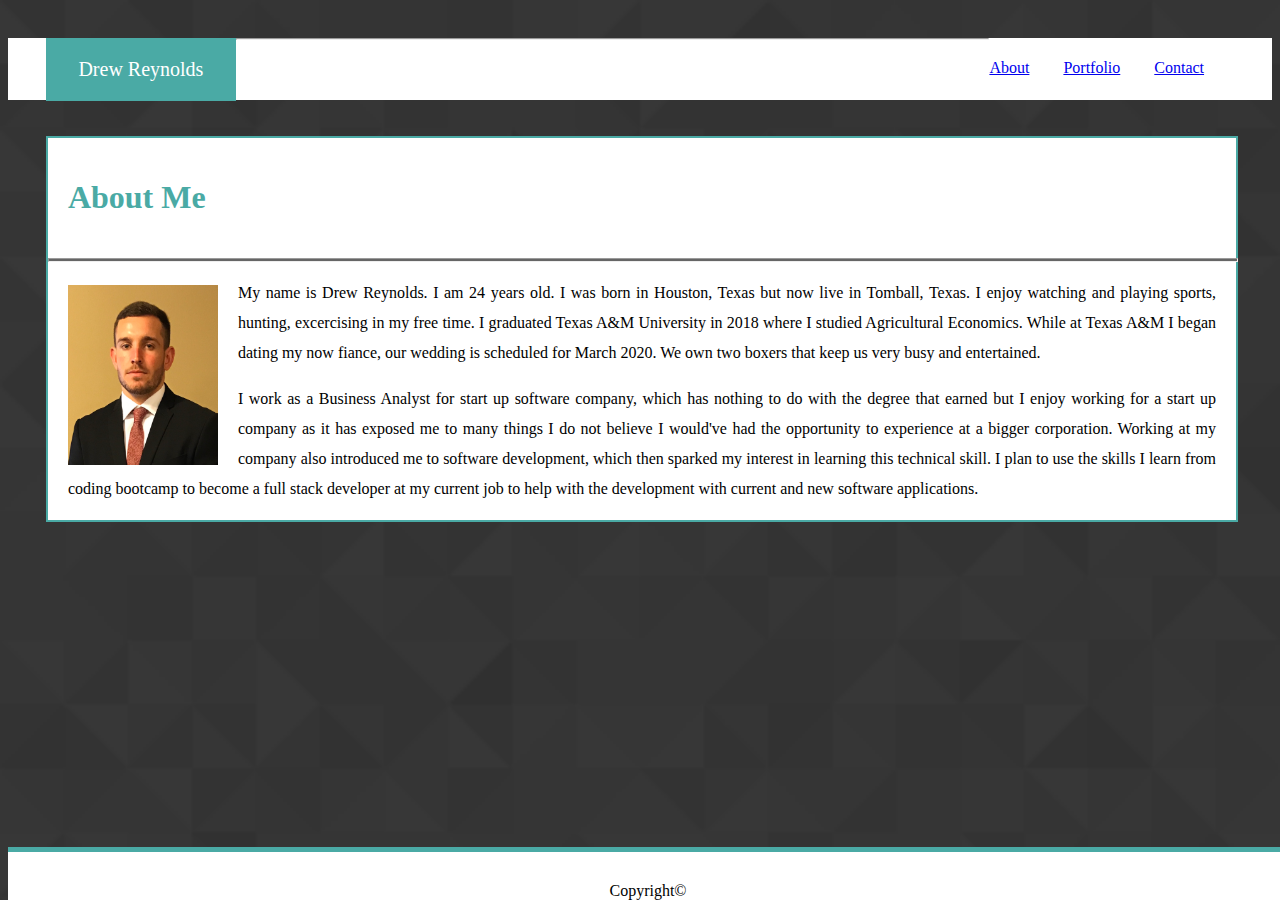
<file: index.html>
<html>
    <head>
        <title>Drew Reynolds</title>
        <link rel="stylesheet" href="assets/css/style.css"> 
        <meta name="viewport" content="width=device-width, initial-scale=1.0">
    </head>
    <body>
      <div class=fullheader>
       <Header>
            <div id=nameblock>
                    Drew Reynolds
                </div>
            <div class=navbar>
                    <a href="./index.html">About<div class=menu></div></a>
                    <a href="./portfolio.html">Portfolio<div class=menu></div></a>
                    <a href="./contact.html">Contact<div class=menu></div></a>
            </div>
            <hr>  
      </Header> 
      </div>
       <br>
       <br>
       <div class=bodybackground>
           <section class=bodycontent>
               <h1>About Me</h1>
               <hr id=seperator>
                <img class=profile-image src="assets/images/drew.JPG" alt="Drew Reynolds" style="width:150px; height:180px"> 
                    <p>
                        My name is Drew Reynolds. I am 24 years old. I was born in Houston, Texas but now live in Tomball, Texas. I enjoy watching and playing sports, hunting, excercising in my free time. I graduated Texas A&M University in 2018 where I studied Agricultural Economics. While at Texas A&M I began dating my now fiance, our wedding is scheduled for March 2020. We own two boxers that keep us very busy and entertained. 
                    </p>
                        <p>
                            I work as a Business Analyst for start up software company, which has nothing to do with the degree that earned but I enjoy working for a start up company as it has exposed me to many things I do not believe I would've had the opportunity to experience at a bigger corporation. Working at my company also introduced me to software development, which then sparked my interest in learning this technical skill. I plan to use the skills I learn from coding bootcamp to become a full stack developer at my current job to help with the development with current and new software applications. 
                        </p>    
                    
               </div>
           
           </section>
       </div>
       <br>
<br>
       <footer class=copyright>Copyright&copy;
       </footer>
    </body>
</html>
</file>
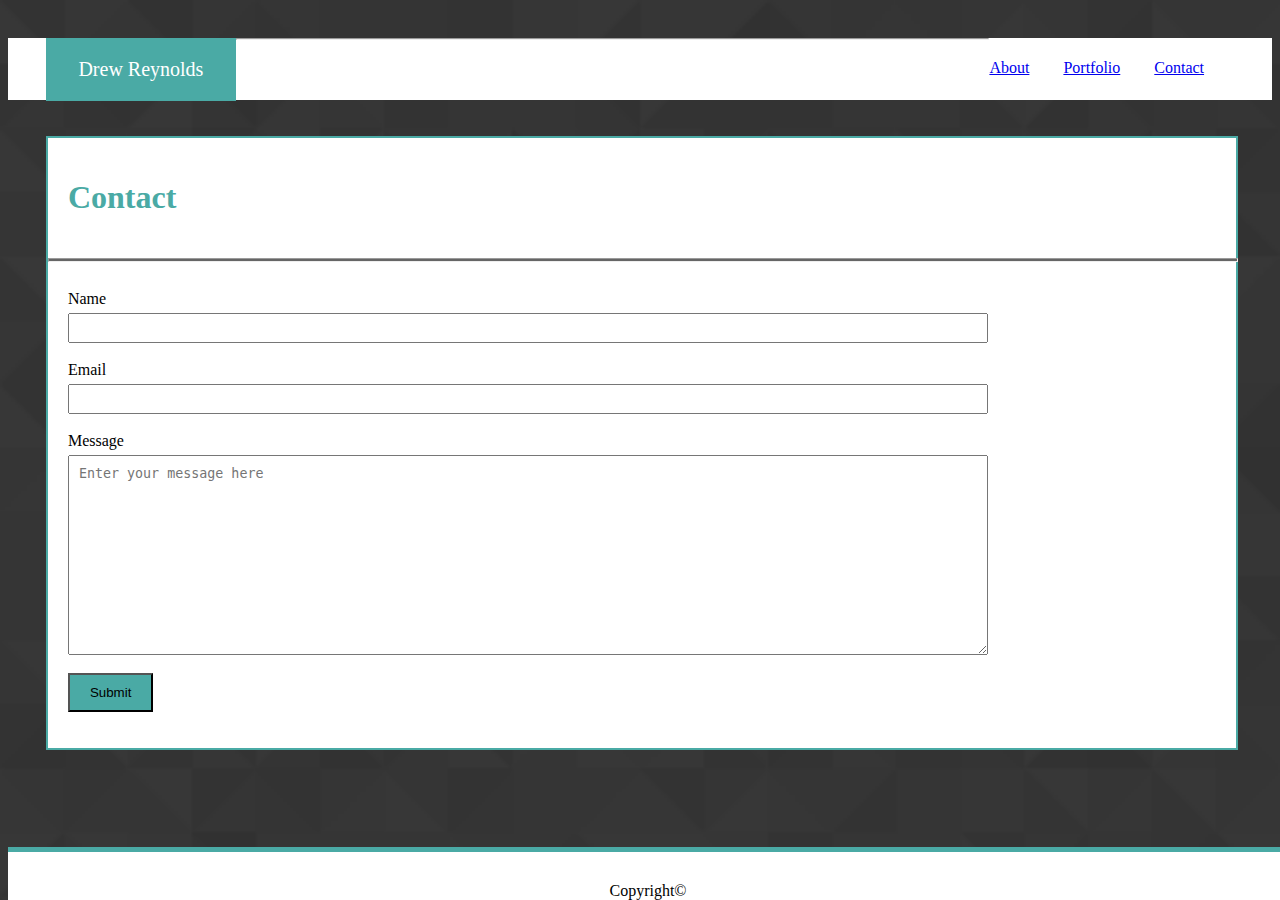
<file: contact.html>
<html>
<head>
<title>Drew Reynolds</title>
<link rel="stylesheet" href="assets/css/style.css">
</head>
<body>
<div class=fullheader>
<Header>
<div id=nameblock>
Drew Reynolds
</div>
<div class=navbar>
    <a href="./index.html">About<div class=menu></div></a>
    <a href="./portfolio.html">Portfolio<div class=menu></div></a>
    <a href="./contact.html">Contact<div class=menu></div></a>
</div>
<hr>
</Header>
</div>
<br>
<br>
<div class=bodybackground>
<section class=bodycontent>
<h1>Contact</h1>
<hr id=seperator>
<form>
Name<br>
<input type="text" name="Name" id=contact-name><br>
<br>
Email<br>
<input type="text" name="Email" id=contact-email><br>
<br>
Message<br>
<textarea type="text" name="Message" placeholder="Enter your message here" id=contact-message></textarea><br>
<br>
<input type="submit" name="Submit" id=Submit>
</form>
</section>
</div>
<br>
<br>
<footer class=copyright>Copyright&copy;</footer>
</body>
</html>
</file>
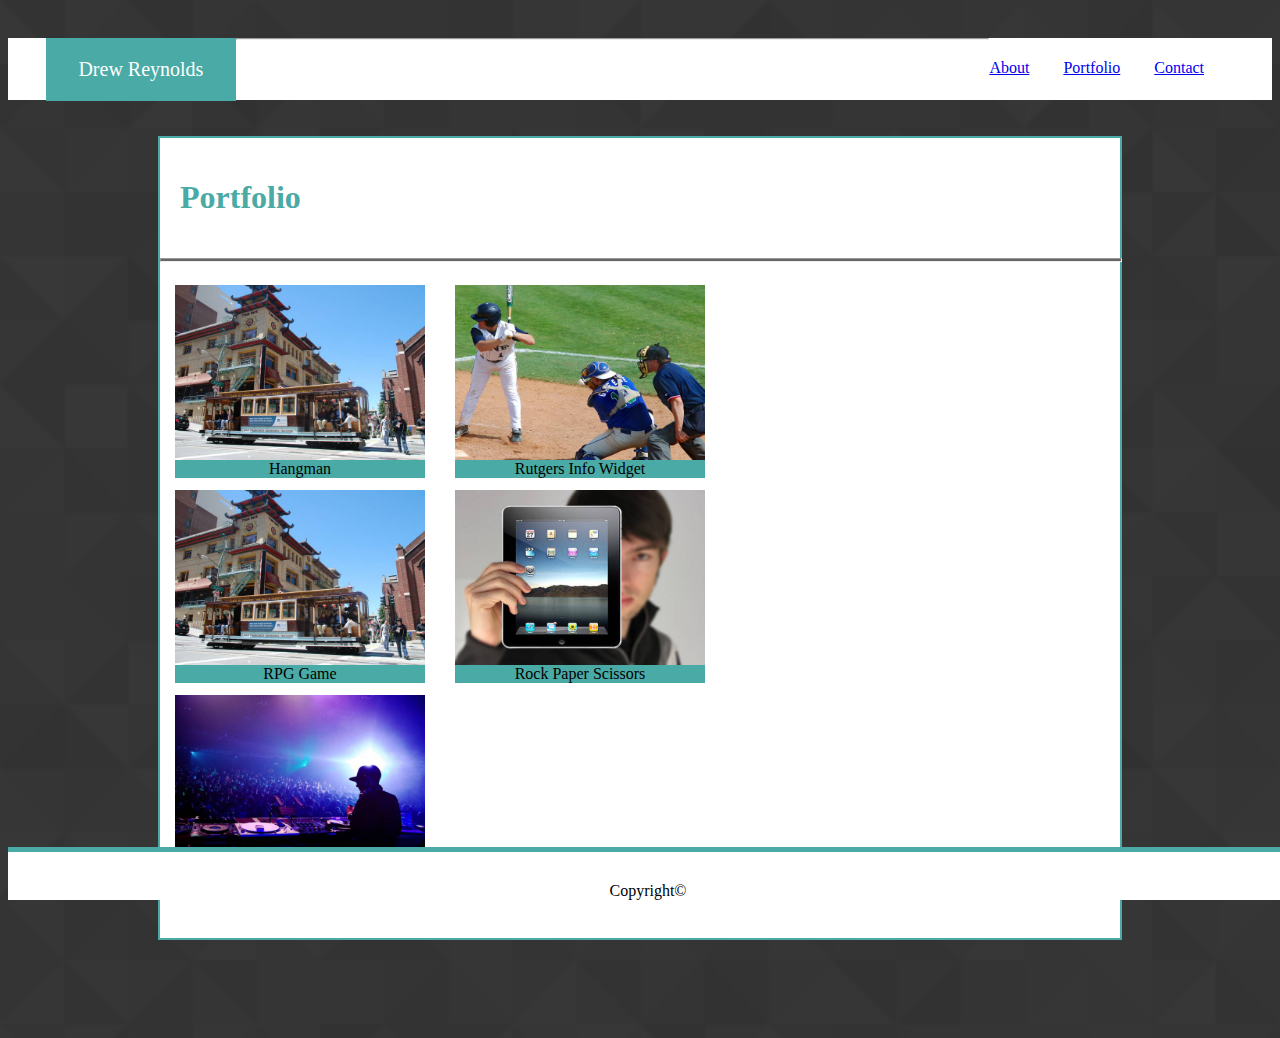
<file: portfolio.html>
<html>
<head>
<title>Drew Reynolds</title>
<link rel="stylesheet" href="assets/css/style.css">
</head>
<body style="height: 1000px;">
<div class=fullheader>
<Header>
<div id=nameblock>
Drew Reynolds
</div>
<div class=navbar>
        <a href="./index.html">About<div class=menu></div></a>
        <a href="./portfolio.html">Portfolio<div class=menu></div></a>
        <a href="./contact.html">Contact<div class=menu></div></a>
</div>
<hr>
</Header>
</div>
<br>
<br>
<div class=bodybackground>
<section class=portfoliobody>
<h1>Portfolio</h1>
<hr id=seperator>
<div class=column1>
<div class=image-container>
    <img class=port-image src="assets/images/city.jpg" style="width:100%; height:100%">
    <div class=image-text>Hangman</div>
</div>
<div class=image-container>
<img class=port-image src="assets/images/city.jpg"style="width:250px; height:175px">
<div class=image-text>
    RPG Game
</div>
</div>
<div class=image-container>
<img class=port-image src="assets/images/night.jpg" style="width:250px; height:175px">
<div class=image-text>
        Trivia Game
</div>
</div>
</div>
<div class=column2>
<div class=image-container>
<img class=port-image src="assets/images/sports.jpg" style="width:250px; height:175px">
<div class=image-text>
        Rutgers Info Widget
</div>
</div>
<div class=image-container>
<img class=port-image src="assets/images/tech.jpg" style="width:250px; height:175px">
<div class=image-text>
        Rock Paper Scissors
</div>
</div>
</div>
</section>
</div>
<br>
<br>
<footer class=copyright>Copyright&copy;</footer>
</body>
</html>
</file>
<file: assets/css/style.css>
Header {
    font-family: Georgia, 'Times New Roman', Times, serif;
    width: 94%;  
    background-color: #ffffff;
    border-color: #cccccc;
    margin: 3%;
}

#nameblock {
    font-size: 20px;
    background-color: #4aaaa5;
    color: white;
    text-align: center;
    padding: 20px;
    width: 150px;
    float: left;
    display: inline;

}
.menu {
    background-color: white;
    color: #666666;
    padding-left: 30px;
    display: inline-block;

}
.bodycontent {
    width: 94%;
    margin-left: 3%;
    margin-right: 3%;
    background-color: white;
    border: solid;
    border-color: #4aaaa5;
    border-width: 2px;



}
.navbar {
    float: right;
    display: inline;
    padding: 21.5 0;


}
body{
    background-image: url("../images/background.png");
    background-size: cover;
    margin-bottom: 0px;
}
hr {

}

h1 {
    color: #4aaaa5;
    padding: 20px;
}

    

.profile-image {
    float: left;
    padding: 15 20 0 20;
}

p {
    line-height: 30px;
    text-align: justify;
    padding: 0 20;

}
#seperator {
    width: 100%;
    height: 2px;
    background-color: #666666;

}

.fullheader {
    height: 62px;
    background-color: white;

}
footer {
    background-color: white;
    border-top: solid;
    border-color: #4aaaa5;
    border-width: 5px;
    align-items: center;
    margin-top: 30px;
    width: 100%;
    position: fixed;
    bottom: 0px;
}

.copyright {
    margin: auto;
    padding: 30 0 0 0;
    text-align: center;

}
form {
    padding: 20;
}
#contact-name {
    width: 920px;
    height: 30px;
    margin-top: 5;
    padding: 0 10;

}
#contact-email {
    width: 920px;
    height: 30px;
    margin-top: 5;
    padding: 0 10;
}
#contact-message {
    width: 920px;
    height: 200px;
    margin-top: 5;
    resize: vertical;
    padding: 10px;
}
input[type=submit] {
    background-color: #4aaaa5;
    padding: 10 20;
}


.column1 {
    float:left
}
.column2 {
    float: left;
}

.portfoliobody {
        width: 960px;
        margin: auto;
        background-color: white;
        border: solid;
        border-color: #4aaaa5;
        border-width: 2px;
        height: 800px;
}
.image-container {
    text-align: center;
    color: black;
    width: 250px;
    height: 175;  
    display: block;
    padding: 15px;


}
.image-text {
    background-color: #4aaaa5;
    bottom: 10px;
}

@media screen and (max-width:980px) {
    .portfoliobody {
        width: 906;
    }
    footer {
        height: 20px;
    }
    .copyright {
        padding: 5px;
    }
    #contact-name {
        width: 867px;
    }
    #contact-email {
        width: 867px;
    }
    #contact-message {
        width: 867px;
    }
}

@media screen and (max-width:768px) {
    Header {
        float: none;
        display: block;
        text-align: left;
     }
     #contact-name {
         width: 667px;
     }
     #contact-email {
         width: 667px;
     }
     #contact-message {
         width: 667px;
     }
     .portfoliobody {
         width: 670;
     }
     footer {
         height: 20px;
     }
     .copyright {
         padding: 5px;
     }

}

@media screen and (max-width:640px) {
Header {
   float: none;
   display: block;
   text-align: left;
}
#contact-name {
    width: 545px;
}
#contact-email {
    width: 545px;
}
#contact-message {
    width: 545px;
}
.portfoliobody {
    width: 560;
}
footer {
    height: 20px;
}
.copyright {
    padding: 5px;
}
}
</file>
